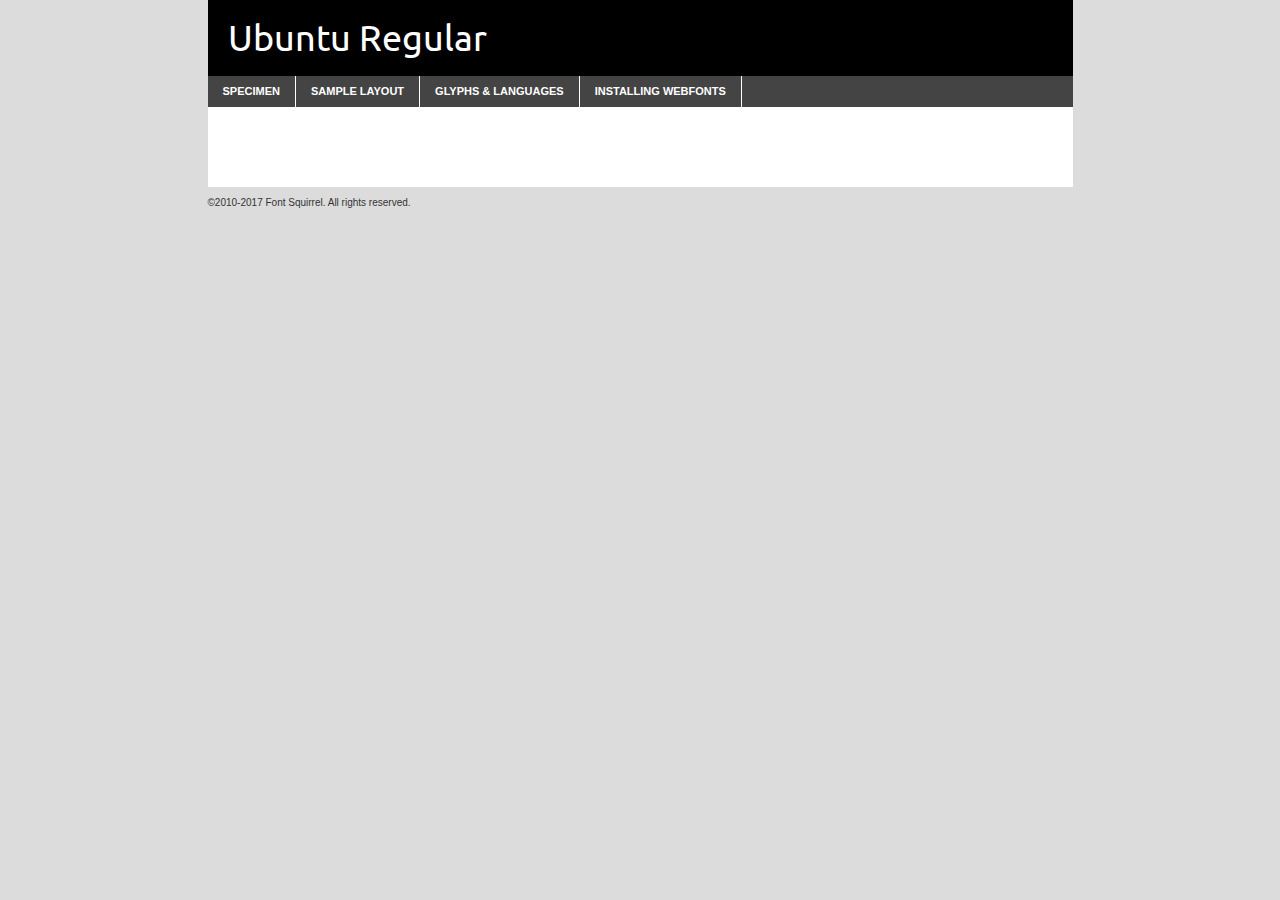
<file: css/webfontkit-20251104-233727(1)/ubuntu-regular-demo.html>
<!DOCTYPE html PUBLIC "-//W3C//DTD XHTML 1.0 Transitional//EN"
        "http://www.w3.org/TR/xhtml1/DTD/xhtml1-transitional.dtd">

<html xmlns="http://www.w3.org/1999/xhtml" xml:lang="en" lang="en">
<head>
    <meta http-equiv="Content-Type" content="text/html; charset=utf-8"/>
    <script src="http://ajax.googleapis.com/ajax/libs/jquery/1.7.2/jquery.min.js" type="text/javascript" charset="utf-8"></script>
    <script type="text/javascript">
		(function($) {
			$.fn.easyTabs = function(option) {
				var param = jQuery.extend({ fadeSpeed: 'fast', defaultContent: 1, activeClass: 'active' }, option);
				$(this).each(function() {
					var thisId = '#' + this.id;
					if ( param.defaultContent == '' )
					{
						param.defaultContent = 1;
					}
					if ( typeof param.defaultContent == 'number' )
					{
						var defaultTab = $(thisId + ' .tabs li:eq(' + (param.defaultContent - 1) + ') a').attr('href').substr(1);
					}
					else
					{
						var defaultTab = param.defaultContent;
					}
					$(thisId + ' .tabs li a').each(function() {
						var tabToHide = $(this).attr('href').substr(1);
						$('#' + tabToHide).addClass('easytabs-tab-content');
					});
					hideAll();
					changeContent(defaultTab);

					function hideAll() {$(thisId + ' .easytabs-tab-content').hide();}

					function changeContent(tabId)
					{
						hideAll();
						$(thisId + ' .tabs li').removeClass(param.activeClass);
						$(thisId + ' .tabs li a[href=#' + tabId + ']').closest('li').addClass(param.activeClass);
						if ( param.fadeSpeed != 'none' )
						{
							$(thisId + ' #' + tabId).fadeIn(param.fadeSpeed);
						}
						else
						{
							$(thisId + ' #' + tabId).show();
						}
					}

					$(thisId + ' .tabs li').click(function() {
						var tabId = $(this).find('a').attr('href').substr(1);
						changeContent(tabId);
						return false;
					});
				});
			}
		})(jQuery);
    </script>
    <link rel="stylesheet" href="specimen_files/specimen_stylesheet.css" type="text/css" charset="utf-8"/>
    <link rel="stylesheet" href="stylesheet.css" type="text/css" charset="utf-8"/>

    <style type="text/css">
        		body {
			font-family: 'ubunturegular';
        		}

            </style>

    <title>Ubuntu Regular Specimen</title>


    <script type="text/javascript" charset="utf-8">
		$(document).ready(function() {
			$('#container').easyTabs({ defaultContent: 1 });
		});
    </script>
</head>

<body>
<div id="container">
    <div id="header">
		Ubuntu Regular    </div>
    <ul class="tabs">
        <li><a href="#specimen">Specimen</a></li>
        <li><a href="#layout">Sample Layout</a></li>
                <li><a href="#glyphs">Glyphs &amp; Languages</a></li>
        <li><a href="#installing">Installing Webfonts</a></li>

    </ul>

    <div id="main_content">


        <div id="specimen">

            <div class="section">
                <div class="grid12 firstcol">
                    <div class="huge">AaBb</div>
                </div>
            </div>

            <div class="section">
                <div class="glyph_range">A&#x200B;B&#x200b;C&#x200b;D&#x200b;E&#x200b;F&#x200b;G&#x200b;H&#x200b;I&#x200b;J&#x200b;K&#x200b;L&#x200b;M&#x200b;N&#x200b;O&#x200b;P&#x200b;Q&#x200b;R&#x200b;S&#x200b;T&#x200b;U&#x200b;V&#x200b;W&#x200b;X&#x200b;Y&#x200b;Z&#x200b;a&#x200b;b&#x200b;c&#x200b;d&#x200b;e&#x200b;f&#x200b;g&#x200b;h&#x200b;i&#x200b;j&#x200b;k&#x200b;l&#x200b;m&#x200b;n&#x200b;o&#x200b;p&#x200b;q&#x200b;r&#x200b;s&#x200b;t&#x200b;u&#x200b;v&#x200b;w&#x200b;x&#x200b;y&#x200b;z&#x200b;1&#x200b;2&#x200b;3&#x200b;4&#x200b;5&#x200b;6&#x200b;7&#x200b;8&#x200b;9&#x200b;0&#x200b;&amp;&#x200b;.&#x200b;,&#x200b;?&#x200b;!&#x200b;&#64;&#x200b;(&#x200b;)&#x200b;#&#x200b;$&#x200b;%&#x200b;*&#x200b;+&#x200b;-&#x200b;=&#x200b;:&#x200b;;</div>
            </div>
            <div class="section">
                <div class="grid12 firstcol">
                    <table class="sample_table">
                        <tr>
                            <td>10</td>
                            <td class="size10">abcdefghijklmnopqrstuvwxyzABCDEFGHIJKLMNOPQRSTUVWXYZ0123456789abcdefghijklmnopqrstuvwxyzABCDEFGHIJKLMNOPQRSTUVWXYZ0123456789abcdefghijklmnopqrstuvwxyzABCDEFGHIJKLMNOPQRSTUVWXYZ</td>
                        </tr>
                        <tr>
                            <td>11</td>
                            <td class="size11">abcdefghijklmnopqrstuvwxyzABCDEFGHIJKLMNOPQRSTUVWXYZ0123456789abcdefghijklmnopqrstuvwxyzABCDEFGHIJKLMNOPQRSTUVWXYZ0123456789abcdefghijklmnopqrstuvwxyzABCDEFGHIJKLMNOPQRSTUVWXYZ</td>
                        </tr>
                        <tr>
                            <td>12</td>
                            <td class="size12">abcdefghijklmnopqrstuvwxyzABCDEFGHIJKLMNOPQRSTUVWXYZ0123456789abcdefghijklmnopqrstuvwxyzABCDEFGHIJKLMNOPQRSTUVWXYZ0123456789abcdefghijklmnopqrstuvwxyzABCDEFGHIJKLMNOPQRSTUVWXYZ</td>
                        </tr>
                        <tr>
                            <td>13</td>
                            <td class="size13">abcdefghijklmnopqrstuvwxyzABCDEFGHIJKLMNOPQRSTUVWXYZ0123456789abcdefghijklmnopqrstuvwxyzABCDEFGHIJKLMNOPQRSTUVWXYZ0123456789abcdefghijklmnopqrstuvwxyzABCDEFGHIJKLMNOPQRSTUVWXYZ</td>
                        </tr>
                        <tr>
                            <td>14</td>
                            <td class="size14">abcdefghijklmnopqrstuvwxyzABCDEFGHIJKLMNOPQRSTUVWXYZ0123456789abcdefghijklmnopqrstuvwxyzABCDEFGHIJKLMNOPQRSTUVWXYZ0123456789abcdefghijklmnopqrstuvwxyzABCDEFGHIJKLMNOPQRSTUVWXYZ</td>
                        </tr>
                        <tr>
                            <td>16</td>
                            <td class="size16">abcdefghijklmnopqrstuvwxyzABCDEFGHIJKLMNOPQRSTUVWXYZ0123456789abcdefghijklmnopqrstuvwxyzABCDEFGHIJKLMNOPQRSTUVWXYZ</td>
                        </tr>
                        <tr>
                            <td>18</td>
                            <td class="size18">abcdefghijklmnopqrstuvwxyzABCDEFGHIJKLMNOPQRSTUVWXYZ0123456789abcdefghijklmnopqrstuvwxyzABCDEFGHIJKLMNOPQRSTUVWXYZ</td>
                        </tr>
                        <tr>
                            <td>20</td>
                            <td class="size20">abcdefghijklmnopqrstuvwxyzABCDEFGHIJKLMNOPQRSTUVWXYZ0123456789abcdefghijklmnopqrstuvwxyzABCDEFGHIJKLMNOPQRSTUVWXYZ</td>
                        </tr>
                        <tr>
                            <td>24</td>
                            <td class="size24">abcdefghijklmnopqrstuvwxyzABCDEFGHIJKLMNOPQRSTUVWXYZ0123456789abcdefghijklmnopqrstuvwxyzABCDEFGHIJKLMNOPQRSTUVWXYZ</td>
                        </tr>
                        <tr>
                            <td>30</td>
                            <td class="size30">abcdefghijklmnopqrstuvwxyzABCDEFGHIJKLMNOPQRSTUVWXYZ0123456789abcdefghijklmnopqrstuvwxyzABCDEFGHIJKLMNOPQRSTUVWXYZ</td>
                        </tr>
                        <tr>
                            <td>36</td>
                            <td class="size36">abcdefghijklmnopqrstuvwxyzABCDEFGHIJKLMNOPQRSTUVWXYZ0123456789abcdefghijklmnopqrstuvwxyzABCDEFGHIJKLMNOPQRSTUVWXYZ</td>
                        </tr>
                        <tr>
                            <td>48</td>
                            <td class="size48">abcdefghijklmnopqrstuvwxyzABCDEFGHIJKLMNOPQRSTUVWXYZ0123456789abcdefghijklmnopqrstuvwxyzABCDEFGHIJKLMNOPQRSTUVWXYZ</td>
                        </tr>
                        <tr>
                            <td>60</td>
                            <td class="size60">abcdefghijklmnopqrstuvwxyzABCDEFGHIJKLMNOPQRSTUVWXYZ0123456789abcdefghijklmnopqrstuvwxyzABCDEFGHIJKLMNOPQRSTUVWXYZ</td>
                        </tr>
                        <tr>
                            <td>72</td>
                            <td class="size72">abcdefghijklmnopqrstuvwxyzABCDEFGHIJKLMNOPQRSTUVWXYZ0123456789abcdefghijklmnopqrstuvwxyzABCDEFGHIJKLMNOPQRSTUVWXYZ</td>
                        </tr>
                        <tr>
                            <td>90</td>
                            <td class="size90">abcdefghijklmnopqrstuvwxyzABCDEFGHIJKLMNOPQRSTUVWXYZ0123456789abcdefghijklmnopqrstuvwxyzABCDEFGHIJKLMNOPQRSTUVWXYZ</td>
                        </tr>
                    </table>

                </div>

            </div>


            <div class="section" id="bodycomparison">


                <div id="xheight">
                    <div class="fontbody">&#x25FC;&#x25FC;&#x25FC;&#x25FC;&#x25FC;&#x25FC;&#x25FC;&#x25FC;&#x25FC;&#x25FC;&#x25FC;&#x25FC;&#x25FC;&#x25FC;&#x25FC;&#x25FC;&#x25FC;&#x25FC;&#x25FC;&#x25FC;&#x25FC;&#x25FC;&#x25FC;&#x25FC;&#x25FC;&#x25FC;&#x25FC;&#x25FC;&#x25FC;&#x25FC;&#x25FC;&#x25FC;&#x25FC;&#x25FC;&#x25FC;&#x25FC;&#x25FC;&#x25FC;&#x25FC;&#x25FC;&#x25FC;&#x25FC;&#x25FC;&#x25FC;&#x25FC;&#x25FC;&#x25FC;&#x25FC;&#x25FC;&#x25FC;&#x25FC;&#x25FC;&#x25FC;&#x25FC;&#x25FC;&#x25FC;&#x25FC;&#x25FC;&#x25FC;&#x25FC;&#x25FC;&#x25FC;&#x25FC;&#x25FC;&#x25FC;&#x25FC;&#x25FC;&#x25FC;&#x25FC;&#x25FC;&#x25FC;&#x25FC;&#x25FC;&#x25FC;&#x25FC;&#x25FC;&#x25FC;&#x25FC;&#x25FC;&#x25FC;&#x25FC;&#x25FC;&#x25FC;&#x25FC;&#x25FC;&#x25FC;&#x25FC;&#x25FC;&#x25FC;&#x25FC;&#x25FC;&#x25FC;&#x25FC;&#x25FC;&#x25FC;&#x25FC;&#x25FC;&#x25FC;&#x25FC;body</div>
                    <div class="arialbody">body</div>
                    <div class="verdanabody">body</div>
                    <div class="georgiabody">body</div>
                </div>
                <div class="fontbody" style="z-index:1">
                    body<span>Ubuntu Regular</span>
                </div>
                <div class="arialbody" style="z-index:1">
                    body<span>Arial</span>
                </div>
                <div class="verdanabody" style="z-index:1">
                    body<span>Verdana</span>
                </div>
                <div class="georgiabody" style="z-index:1">
                    body<span>Georgia</span>
                </div>


            </div>


            <div class="section psample psample_row1" id="">

                <div class="grid2 firstcol">
                    <p class="size10"><span>10.</span>Aenean lacinia bibendum nulla sed consectetur. Fusce dapibus, tellus ac cursus commodo, tortor mauris condimentum nibh, ut fermentum massa justo sit amet risus. Nullam id dolor id nibh ultricies vehicula ut id elit. Cum sociis natoque penatibus et magnis dis parturient montes, nascetur ridiculus mus. Nulla vitae elit libero, a pharetra augue.</p>

                </div>
                <div class="grid3">
                    <p class="size11"><span>11.</span>Aenean lacinia bibendum nulla sed consectetur. Fusce dapibus, tellus ac cursus commodo, tortor mauris condimentum nibh, ut fermentum massa justo sit amet risus. Nullam id dolor id nibh ultricies vehicula ut id elit. Cum sociis natoque penatibus et magnis dis parturient montes, nascetur ridiculus mus. Nulla vitae elit libero, a pharetra augue.</p>

                </div>
                <div class="grid3">
                    <p class="size12"><span>12.</span>Aenean lacinia bibendum nulla sed consectetur. Fusce dapibus, tellus ac cursus commodo, tortor mauris condimentum nibh, ut fermentum massa justo sit amet risus. Nullam id dolor id nibh ultricies vehicula ut id elit. Cum sociis natoque penatibus et magnis dis parturient montes, nascetur ridiculus mus. Nulla vitae elit libero, a pharetra augue.</p>

                </div>
                <div class="grid4">
                    <p class="size13"><span>13.</span>Aenean lacinia bibendum nulla sed consectetur. Fusce dapibus, tellus ac cursus commodo, tortor mauris condimentum nibh, ut fermentum massa justo sit amet risus. Nullam id dolor id nibh ultricies vehicula ut id elit. Cum sociis natoque penatibus et magnis dis parturient montes, nascetur ridiculus mus. Nulla vitae elit libero, a pharetra augue.</p>

                </div>
                <div class="white_blend"></div>

            </div>
            <div class="section psample psample_row2" id="">
                <div class="grid3 firstcol">
                    <p class="size14"><span>14.</span>Aenean lacinia bibendum nulla sed consectetur. Fusce dapibus, tellus ac cursus commodo, tortor mauris condimentum nibh, ut fermentum massa justo sit amet risus. Nullam id dolor id nibh ultricies vehicula ut id elit. Cum sociis natoque penatibus et magnis dis parturient montes, nascetur ridiculus mus. Nulla vitae elit libero, a pharetra augue.</p>

                </div>
                <div class="grid4">
                    <p class="size16"><span>16.</span>Aenean lacinia bibendum nulla sed consectetur. Fusce dapibus, tellus ac cursus commodo, tortor mauris condimentum nibh, ut fermentum massa justo sit amet risus. Nullam id dolor id nibh ultricies vehicula ut id elit. Cum sociis natoque penatibus et magnis dis parturient montes, nascetur ridiculus mus. Nulla vitae elit libero, a pharetra augue.</p>

                </div>
                <div class="grid5">
                    <p class="size18"><span>18.</span>Aenean lacinia bibendum nulla sed consectetur. Fusce dapibus, tellus ac cursus commodo, tortor mauris condimentum nibh, ut fermentum massa justo sit amet risus. Nullam id dolor id nibh ultricies vehicula ut id elit. Cum sociis natoque penatibus et magnis dis parturient montes, nascetur ridiculus mus. Nulla vitae elit libero, a pharetra augue.</p>

                </div>

                <div class="white_blend"></div>

            </div>

            <div class="section psample psample_row3" id="">
                <div class="grid5 firstcol">
                    <p class="size20"><span>20.</span>Aenean lacinia bibendum nulla sed consectetur. Fusce dapibus, tellus ac cursus commodo, tortor mauris condimentum nibh, ut fermentum massa justo sit amet risus. Nullam id dolor id nibh ultricies vehicula ut id elit. Cum sociis natoque penatibus et magnis dis parturient montes, nascetur ridiculus mus. Nulla vitae elit libero, a pharetra augue.</p>
                </div>
                <div class="grid7">
                    <p class="size24"><span>24.</span>Aenean lacinia bibendum nulla sed consectetur. Fusce dapibus, tellus ac cursus commodo, tortor mauris condimentum nibh, ut fermentum massa justo sit amet risus. Nullam id dolor id nibh ultricies vehicula ut id elit. Cum sociis natoque penatibus et magnis dis parturient montes, nascetur ridiculus mus. Nulla vitae elit libero, a pharetra augue.</p>
                </div>

                <div class="white_blend"></div>

            </div>

            <div class="section psample psample_row4" id="">
                <div class="grid12 firstcol">
                    <p class="size30"><span>30.</span>Aenean lacinia bibendum nulla sed consectetur. Fusce dapibus, tellus ac cursus commodo, tortor mauris condimentum nibh, ut fermentum massa justo sit amet risus. Nullam id dolor id nibh ultricies vehicula ut id elit. Cum sociis natoque penatibus et magnis dis parturient montes, nascetur ridiculus mus. Nulla vitae elit libero, a pharetra augue.</p>
                </div>
                <div class="white_blend"></div>

            </div>


            <div class="section psample psample_row1 fullreverse">
                <div class="grid2 firstcol">
                    <p class="size10"><span>10.</span>Aenean lacinia bibendum nulla sed consectetur. Fusce dapibus, tellus ac cursus commodo, tortor mauris condimentum nibh, ut fermentum massa justo sit amet risus. Nullam id dolor id nibh ultricies vehicula ut id elit. Cum sociis natoque penatibus et magnis dis parturient montes, nascetur ridiculus mus. Nulla vitae elit libero, a pharetra augue.</p>

                </div>
                <div class="grid3">
                    <p class="size11"><span>11.</span>Aenean lacinia bibendum nulla sed consectetur. Fusce dapibus, tellus ac cursus commodo, tortor mauris condimentum nibh, ut fermentum massa justo sit amet risus. Nullam id dolor id nibh ultricies vehicula ut id elit. Cum sociis natoque penatibus et magnis dis parturient montes, nascetur ridiculus mus. Nulla vitae elit libero, a pharetra augue.</p>

                </div>
                <div class="grid3">
                    <p class="size12"><span>12.</span>Aenean lacinia bibendum nulla sed consectetur. Fusce dapibus, tellus ac cursus commodo, tortor mauris condimentum nibh, ut fermentum massa justo sit amet risus. Nullam id dolor id nibh ultricies vehicula ut id elit. Cum sociis natoque penatibus et magnis dis parturient montes, nascetur ridiculus mus. Nulla vitae elit libero, a pharetra augue.</p>

                </div>
                <div class="grid4">
                    <p class="size13"><span>13.</span>Aenean lacinia bibendum nulla sed consectetur. Fusce dapibus, tellus ac cursus commodo, tortor mauris condimentum nibh, ut fermentum massa justo sit amet risus. Nullam id dolor id nibh ultricies vehicula ut id elit. Cum sociis natoque penatibus et magnis dis parturient montes, nascetur ridiculus mus. Nulla vitae elit libero, a pharetra augue.</p>

                </div>
                <div class="black_blend"></div>

            </div>

            <div class="section psample psample_row2 fullreverse">
                <div class="grid3 firstcol">
                    <p class="size14"><span>14.</span>Aenean lacinia bibendum nulla sed consectetur. Fusce dapibus, tellus ac cursus commodo, tortor mauris condimentum nibh, ut fermentum massa justo sit amet risus. Nullam id dolor id nibh ultricies vehicula ut id elit. Cum sociis natoque penatibus et magnis dis parturient montes, nascetur ridiculus mus. Nulla vitae elit libero, a pharetra augue.</p>

                </div>
                <div class="grid4">
                    <p class="size16"><span>16.</span>Aenean lacinia bibendum nulla sed consectetur. Fusce dapibus, tellus ac cursus commodo, tortor mauris condimentum nibh, ut fermentum massa justo sit amet risus. Nullam id dolor id nibh ultricies vehicula ut id elit. Cum sociis natoque penatibus et magnis dis parturient montes, nascetur ridiculus mus. Nulla vitae elit libero, a pharetra augue.</p>

                </div>
                <div class="grid5">
                    <p class="size18"><span>18.</span>Aenean lacinia bibendum nulla sed consectetur. Fusce dapibus, tellus ac cursus commodo, tortor mauris condimentum nibh, ut fermentum massa justo sit amet risus. Nullam id dolor id nibh ultricies vehicula ut id elit. Cum sociis natoque penatibus et magnis dis parturient montes, nascetur ridiculus mus. Nulla vitae elit libero, a pharetra augue.</p>

                </div>
                <div class="black_blend"></div>

            </div>

            <div class="section psample fullreverse psample_row3" id="">
                <div class="grid5 firstcol">
                    <p class="size20"><span>20.</span>Aenean lacinia bibendum nulla sed consectetur. Fusce dapibus, tellus ac cursus commodo, tortor mauris condimentum nibh, ut fermentum massa justo sit amet risus. Nullam id dolor id nibh ultricies vehicula ut id elit. Cum sociis natoque penatibus et magnis dis parturient montes, nascetur ridiculus mus. Nulla vitae elit libero, a pharetra augue.</p>
                </div>
                <div class="grid7">
                    <p class="size24"><span>24.</span>Aenean lacinia bibendum nulla sed consectetur. Fusce dapibus, tellus ac cursus commodo, tortor mauris condimentum nibh, ut fermentum massa justo sit amet risus. Nullam id dolor id nibh ultricies vehicula ut id elit. Cum sociis natoque penatibus et magnis dis parturient montes, nascetur ridiculus mus. Nulla vitae elit libero, a pharetra augue.</p>
                </div>

                <div class="black_blend"></div>

            </div>

            <div class="section psample fullreverse psample_row4" id="" style="border-bottom: 20px #000 solid;">
                <div class="grid12 firstcol">
                    <p class="size30"><span>30.</span>Aenean lacinia bibendum nulla sed consectetur. Fusce dapibus, tellus ac cursus commodo, tortor mauris condimentum nibh, ut fermentum massa justo sit amet risus. Nullam id dolor id nibh ultricies vehicula ut id elit. Cum sociis natoque penatibus et magnis dis parturient montes, nascetur ridiculus mus. Nulla vitae elit libero, a pharetra augue.</p>
                </div>
                <div class="black_blend"></div>

            </div>


        </div>

        <div id="layout">

            <div class="section">

                <div class="grid12 firstcol">
                    <h1>Lorem Ipsum Dolor</h1>
                    <h2>Etiam porta sem malesuada magna mollis euismod</h2>

                    <p class="byline">By <a href="#link">Aenean Lacinia</a></p>
                </div>
            </div>
            <div class="section">
                <div class="grid8 firstcol">
                    <p class="large">Donec sed odio dui. Morbi leo risus, porta ac consectetur ac, vestibulum at eros. Fusce dapibus, tellus ac cursus commodo, tortor mauris condimentum nibh, ut fermentum massa justo sit amet risus. </p>


                    <h3>Pellentesque ornare sem</h3>

                    <p>Maecenas sed diam eget risus varius blandit sit amet non magna. Maecenas faucibus mollis interdum. Donec ullamcorper nulla non metus auctor fringilla. Nullam id dolor id nibh ultricies vehicula ut id elit. Nullam id dolor id nibh ultricies vehicula ut id elit. </p>

                    <p>Aenean eu leo quam. Pellentesque ornare sem lacinia quam venenatis vestibulum. Lorem ipsum dolor sit amet, consectetur adipiscing elit. Cum sociis natoque penatibus et magnis dis parturient montes, nascetur ridiculus mus. </p>

                    <p>Nulla vitae elit libero, a pharetra augue. Praesent commodo cursus magna, vel scelerisque nisl consectetur et. Aenean lacinia bibendum nulla sed consectetur. </p>

                    <p>Nullam quis risus eget urna mollis ornare vel eu leo. Nullam quis risus eget urna mollis ornare vel eu leo. Maecenas sed diam eget risus varius blandit sit amet non magna. Donec ullamcorper nulla non metus auctor fringilla. </p>

                    <h3>Cras mattis consectetur</h3>

                    <p>Aenean eu leo quam. Pellentesque ornare sem lacinia quam venenatis vestibulum. Aenean lacinia bibendum nulla sed consectetur. Integer posuere erat a ante venenatis dapibus posuere velit aliquet. Cras mattis consectetur purus sit amet fermentum. </p>

                    <p>Nullam id dolor id nibh ultricies vehicula ut id elit. Nullam quis risus eget urna mollis ornare vel eu leo. Cras mattis consectetur purus sit amet fermentum.</p>
                </div>

                <div class="grid4 sidebar">

                    <div class="box reverse">
                        <p class="last">Nullam quis risus eget urna mollis ornare vel eu leo. Donec ullamcorper nulla non metus auctor fringilla. Cras mattis consectetur purus sit amet fermentum. Sed posuere consectetur est at lobortis. Lorem ipsum dolor sit amet, consectetur adipiscing elit. </p>
                    </div>

                    <p class="caption">Maecenas sed diam eget risus varius.</p>

                    <p>Vestibulum id ligula porta felis euismod semper. Integer posuere erat a ante venenatis dapibus posuere velit aliquet. Vestibulum id ligula porta felis euismod semper. Sed posuere consectetur est at lobortis. Maecenas sed diam eget risus varius blandit sit amet non magna. Fusce dapibus, tellus ac cursus commodo, tortor mauris condimentum nibh, ut fermentum massa justo sit amet risus. </p>


                    <p>Duis mollis, est non commodo luctus, nisi erat porttitor ligula, eget lacinia odio sem nec elit. Aenean lacinia bibendum nulla sed consectetur. Vivamus sagittis lacus vel augue laoreet rutrum faucibus dolor auctor. Aenean lacinia bibendum nulla sed consectetur. Nullam quis risus eget urna mollis ornare vel eu leo. </p>

                    <p>Praesent commodo cursus magna, vel scelerisque nisl consectetur et. Donec ullamcorper nulla non metus auctor fringilla. Maecenas faucibus mollis interdum. Fusce dapibus, tellus ac cursus commodo, tortor mauris condimentum nibh, ut fermentum massa justo sit amet risus. </p>

                </div>
            </div>

        </div>


		

        <div id="glyphs">
            <div class="section">
                <div class="grid12 firstcol">

                    <h1>Language Support</h1>
                    <p>The subset of Ubuntu Regular in this kit supports the following languages:<br/>

						Albanian, Basque, Breton, Chamorro, Danish, Dutch, English, Faroese, Finnish, French, Frisian, Galician, German, Icelandic, Italian, Malagasy, Norwegian, Portuguese, Spanish, Alsatian, Aragonese, Arapaho, Arrernte, Asturian, Aymara, Bislama, Cebuano, Corsican, Fijian, French_creole, Genoese, Gilbertese, Greenlandic, Haitian_creole, Hiligaynon, Hmong, Hopi, Ibanag, Iloko_ilokano, Indonesian, Interglossa_glosa, Interlingua, Irish_gaelic, Jerriais, Lojban, Lombard, Luxembourgeois, Manx, Mohawk, Norfolk_pitcairnese, Occitan, Oromo, Pangasinan, Papiamento, Piedmontese, Potawatomi, Rhaeto-romance, Romansh, Rotokas, Sami_lule, Samoan, Sardinian, Scots_gaelic, Seychelles_creole, Shona, Sicilian, Somali, Southern_ndebele, Swahili, Swati_swazi, Tagalog_filipino_pilipino, Tetum, Tok_pisin, Uyghur_latinized, Volapuk, Walloon, Warlpiri, Xhosa, Yapese, Zulu, Latinbasic, Ubasic, Demo                    </p>
                    <h1>Glyph Chart</h1>
                    <p>The subset of Ubuntu Regular in this kit includes all the glyphs listed below. Unicode entities are included above each glyph to help you insert individual characters into your layout.</p>
                    <div id="glyph_chart">

						                            							                                <div><p>&amp;#29;</p>&#29;</div>
																				                                <div><p>&amp;#13;</p>&#13;</div>
																				                                <div><p>&amp;#29;</p>&#29;</div>
																				                                <div><p>&amp;#32;</p>&#32;</div>
																				                                <div><p>&amp;#33;</p>&#33;</div>
																				                                <div><p>&amp;#34;</p>&#34;</div>
																				                                <div><p>&amp;#35;</p>&#35;</div>
																				                                <div><p>&amp;#36;</p>&#36;</div>
																				                                <div><p>&amp;#37;</p>&#37;</div>
																				                                <div><p>&amp;#38;</p>&#38;</div>
																				                                <div><p>&amp;#39;</p>&#39;</div>
																				                                <div><p>&amp;#40;</p>&#40;</div>
																				                                <div><p>&amp;#41;</p>&#41;</div>
																				                                <div><p>&amp;#42;</p>&#42;</div>
																				                                <div><p>&amp;#43;</p>&#43;</div>
																				                                <div><p>&amp;#44;</p>&#44;</div>
																				                                <div><p>&amp;#45;</p>&#45;</div>
																				                                <div><p>&amp;#46;</p>&#46;</div>
																				                                <div><p>&amp;#47;</p>&#47;</div>
																				                                <div><p>&amp;#48;</p>&#48;</div>
																				                                <div><p>&amp;#49;</p>&#49;</div>
																				                                <div><p>&amp;#50;</p>&#50;</div>
																				                                <div><p>&amp;#51;</p>&#51;</div>
																				                                <div><p>&amp;#52;</p>&#52;</div>
																				                                <div><p>&amp;#53;</p>&#53;</div>
																				                                <div><p>&amp;#54;</p>&#54;</div>
																				                                <div><p>&amp;#55;</p>&#55;</div>
																				                                <div><p>&amp;#56;</p>&#56;</div>
																				                                <div><p>&amp;#57;</p>&#57;</div>
																				                                <div><p>&amp;#58;</p>&#58;</div>
																				                                <div><p>&amp;#59;</p>&#59;</div>
																				                                <div><p>&amp;#60;</p>&#60;</div>
																				                                <div><p>&amp;#61;</p>&#61;</div>
																				                                <div><p>&amp;#62;</p>&#62;</div>
																				                                <div><p>&amp;#63;</p>&#63;</div>
																				                                <div><p>&amp;#64;</p>&#64;</div>
																				                                <div><p>&amp;#65;</p>&#65;</div>
																				                                <div><p>&amp;#66;</p>&#66;</div>
																				                                <div><p>&amp;#67;</p>&#67;</div>
																				                                <div><p>&amp;#68;</p>&#68;</div>
																				                                <div><p>&amp;#69;</p>&#69;</div>
																				                                <div><p>&amp;#70;</p>&#70;</div>
																				                                <div><p>&amp;#71;</p>&#71;</div>
																				                                <div><p>&amp;#72;</p>&#72;</div>
																				                                <div><p>&amp;#73;</p>&#73;</div>
																				                                <div><p>&amp;#74;</p>&#74;</div>
																				                                <div><p>&amp;#75;</p>&#75;</div>
																				                                <div><p>&amp;#76;</p>&#76;</div>
																				                                <div><p>&amp;#77;</p>&#77;</div>
																				                                <div><p>&amp;#78;</p>&#78;</div>
																				                                <div><p>&amp;#79;</p>&#79;</div>
																				                                <div><p>&amp;#80;</p>&#80;</div>
																				                                <div><p>&amp;#81;</p>&#81;</div>
																				                                <div><p>&amp;#82;</p>&#82;</div>
																				                                <div><p>&amp;#83;</p>&#83;</div>
																				                                <div><p>&amp;#84;</p>&#84;</div>
																				                                <div><p>&amp;#85;</p>&#85;</div>
																				                                <div><p>&amp;#86;</p>&#86;</div>
																				                                <div><p>&amp;#87;</p>&#87;</div>
																				                                <div><p>&amp;#88;</p>&#88;</div>
																				                                <div><p>&amp;#89;</p>&#89;</div>
																				                                <div><p>&amp;#90;</p>&#90;</div>
																				                                <div><p>&amp;#91;</p>&#91;</div>
																				                                <div><p>&amp;#92;</p>&#92;</div>
																				                                <div><p>&amp;#93;</p>&#93;</div>
																				                                <div><p>&amp;#94;</p>&#94;</div>
																				                                <div><p>&amp;#95;</p>&#95;</div>
																				                                <div><p>&amp;#96;</p>&#96;</div>
																				                                <div><p>&amp;#97;</p>&#97;</div>
																				                                <div><p>&amp;#98;</p>&#98;</div>
																				                                <div><p>&amp;#99;</p>&#99;</div>
																				                                <div><p>&amp;#100;</p>&#100;</div>
																				                                <div><p>&amp;#101;</p>&#101;</div>
																				                                <div><p>&amp;#102;</p>&#102;</div>
																				                                <div><p>&amp;#103;</p>&#103;</div>
																				                                <div><p>&amp;#104;</p>&#104;</div>
																				                                <div><p>&amp;#105;</p>&#105;</div>
																				                                <div><p>&amp;#106;</p>&#106;</div>
																				                                <div><p>&amp;#107;</p>&#107;</div>
																				                                <div><p>&amp;#108;</p>&#108;</div>
																				                                <div><p>&amp;#109;</p>&#109;</div>
																				                                <div><p>&amp;#110;</p>&#110;</div>
																				                                <div><p>&amp;#111;</p>&#111;</div>
																				                                <div><p>&amp;#112;</p>&#112;</div>
																				                                <div><p>&amp;#113;</p>&#113;</div>
																				                                <div><p>&amp;#114;</p>&#114;</div>
																				                                <div><p>&amp;#115;</p>&#115;</div>
																				                                <div><p>&amp;#116;</p>&#116;</div>
																				                                <div><p>&amp;#117;</p>&#117;</div>
																				                                <div><p>&amp;#118;</p>&#118;</div>
																				                                <div><p>&amp;#119;</p>&#119;</div>
																				                                <div><p>&amp;#120;</p>&#120;</div>
																				                                <div><p>&amp;#121;</p>&#121;</div>
																				                                <div><p>&amp;#122;</p>&#122;</div>
																				                                <div><p>&amp;#123;</p>&#123;</div>
																				                                <div><p>&amp;#124;</p>&#124;</div>
																				                                <div><p>&amp;#125;</p>&#125;</div>
																				                                <div><p>&amp;#126;</p>&#126;</div>
																				                                <div><p>&amp;#160;</p>&#160;</div>
																				                                <div><p>&amp;#161;</p>&#161;</div>
																				                                <div><p>&amp;#162;</p>&#162;</div>
																				                                <div><p>&amp;#163;</p>&#163;</div>
																				                                <div><p>&amp;#164;</p>&#164;</div>
																				                                <div><p>&amp;#165;</p>&#165;</div>
																				                                <div><p>&amp;#166;</p>&#166;</div>
																				                                <div><p>&amp;#167;</p>&#167;</div>
																				                                <div><p>&amp;#168;</p>&#168;</div>
																				                                <div><p>&amp;#169;</p>&#169;</div>
																				                                <div><p>&amp;#170;</p>&#170;</div>
																				                                <div><p>&amp;#171;</p>&#171;</div>
																				                                <div><p>&amp;#172;</p>&#172;</div>
																				                                <div><p>&amp;#173;</p>&#173;</div>
																				                                <div><p>&amp;#174;</p>&#174;</div>
																				                                <div><p>&amp;#175;</p>&#175;</div>
																				                                <div><p>&amp;#176;</p>&#176;</div>
																				                                <div><p>&amp;#177;</p>&#177;</div>
																				                                <div><p>&amp;#178;</p>&#178;</div>
																				                                <div><p>&amp;#179;</p>&#179;</div>
																				                                <div><p>&amp;#180;</p>&#180;</div>
																				                                <div><p>&amp;#181;</p>&#181;</div>
																				                                <div><p>&amp;#182;</p>&#182;</div>
																				                                <div><p>&amp;#183;</p>&#183;</div>
																				                                <div><p>&amp;#184;</p>&#184;</div>
																				                                <div><p>&amp;#185;</p>&#185;</div>
																				                                <div><p>&amp;#186;</p>&#186;</div>
																				                                <div><p>&amp;#187;</p>&#187;</div>
																				                                <div><p>&amp;#188;</p>&#188;</div>
																				                                <div><p>&amp;#189;</p>&#189;</div>
																				                                <div><p>&amp;#190;</p>&#190;</div>
																				                                <div><p>&amp;#191;</p>&#191;</div>
																				                                <div><p>&amp;#192;</p>&#192;</div>
																				                                <div><p>&amp;#193;</p>&#193;</div>
																				                                <div><p>&amp;#194;</p>&#194;</div>
																				                                <div><p>&amp;#195;</p>&#195;</div>
																				                                <div><p>&amp;#196;</p>&#196;</div>
																				                                <div><p>&amp;#197;</p>&#197;</div>
																				                                <div><p>&amp;#198;</p>&#198;</div>
																				                                <div><p>&amp;#199;</p>&#199;</div>
																				                                <div><p>&amp;#200;</p>&#200;</div>
																				                                <div><p>&amp;#201;</p>&#201;</div>
																				                                <div><p>&amp;#202;</p>&#202;</div>
																				                                <div><p>&amp;#203;</p>&#203;</div>
																				                                <div><p>&amp;#204;</p>&#204;</div>
																				                                <div><p>&amp;#205;</p>&#205;</div>
																				                                <div><p>&amp;#206;</p>&#206;</div>
																				                                <div><p>&amp;#207;</p>&#207;</div>
																				                                <div><p>&amp;#208;</p>&#208;</div>
																				                                <div><p>&amp;#209;</p>&#209;</div>
																				                                <div><p>&amp;#210;</p>&#210;</div>
																				                                <div><p>&amp;#211;</p>&#211;</div>
																				                                <div><p>&amp;#212;</p>&#212;</div>
																				                                <div><p>&amp;#213;</p>&#213;</div>
																				                                <div><p>&amp;#214;</p>&#214;</div>
																				                                <div><p>&amp;#215;</p>&#215;</div>
																				                                <div><p>&amp;#216;</p>&#216;</div>
																				                                <div><p>&amp;#217;</p>&#217;</div>
																				                                <div><p>&amp;#218;</p>&#218;</div>
																				                                <div><p>&amp;#219;</p>&#219;</div>
																				                                <div><p>&amp;#220;</p>&#220;</div>
																				                                <div><p>&amp;#221;</p>&#221;</div>
																				                                <div><p>&amp;#222;</p>&#222;</div>
																				                                <div><p>&amp;#223;</p>&#223;</div>
																				                                <div><p>&amp;#224;</p>&#224;</div>
																				                                <div><p>&amp;#225;</p>&#225;</div>
																				                                <div><p>&amp;#226;</p>&#226;</div>
																				                                <div><p>&amp;#227;</p>&#227;</div>
																				                                <div><p>&amp;#228;</p>&#228;</div>
																				                                <div><p>&amp;#229;</p>&#229;</div>
																				                                <div><p>&amp;#230;</p>&#230;</div>
																				                                <div><p>&amp;#231;</p>&#231;</div>
																				                                <div><p>&amp;#232;</p>&#232;</div>
																				                                <div><p>&amp;#233;</p>&#233;</div>
																				                                <div><p>&amp;#234;</p>&#234;</div>
																				                                <div><p>&amp;#235;</p>&#235;</div>
																				                                <div><p>&amp;#236;</p>&#236;</div>
																				                                <div><p>&amp;#237;</p>&#237;</div>
																				                                <div><p>&amp;#238;</p>&#238;</div>
																				                                <div><p>&amp;#239;</p>&#239;</div>
																				                                <div><p>&amp;#240;</p>&#240;</div>
																				                                <div><p>&amp;#241;</p>&#241;</div>
																				                                <div><p>&amp;#242;</p>&#242;</div>
																				                                <div><p>&amp;#243;</p>&#243;</div>
																				                                <div><p>&amp;#244;</p>&#244;</div>
																				                                <div><p>&amp;#245;</p>&#245;</div>
																				                                <div><p>&amp;#246;</p>&#246;</div>
																				                                <div><p>&amp;#247;</p>&#247;</div>
																				                                <div><p>&amp;#248;</p>&#248;</div>
																				                                <div><p>&amp;#249;</p>&#249;</div>
																				                                <div><p>&amp;#250;</p>&#250;</div>
																				                                <div><p>&amp;#251;</p>&#251;</div>
																				                                <div><p>&amp;#252;</p>&#252;</div>
																				                                <div><p>&amp;#253;</p>&#253;</div>
																				                                <div><p>&amp;#254;</p>&#254;</div>
																				                                <div><p>&amp;#255;</p>&#255;</div>
																				                                <div><p>&amp;#338;</p>&#338;</div>
																				                                <div><p>&amp;#339;</p>&#339;</div>
																				                                <div><p>&amp;#376;</p>&#376;</div>
																				                                <div><p>&amp;#710;</p>&#710;</div>
																				                                <div><p>&amp;#732;</p>&#732;</div>
																				                                <div><p>&amp;#8192;</p>&#8192;</div>
																				                                <div><p>&amp;#8193;</p>&#8193;</div>
																				                                <div><p>&amp;#8194;</p>&#8194;</div>
																				                                <div><p>&amp;#8195;</p>&#8195;</div>
																				                                <div><p>&amp;#8196;</p>&#8196;</div>
																				                                <div><p>&amp;#8197;</p>&#8197;</div>
																				                                <div><p>&amp;#8198;</p>&#8198;</div>
																				                                <div><p>&amp;#8199;</p>&#8199;</div>
																				                                <div><p>&amp;#8200;</p>&#8200;</div>
																				                                <div><p>&amp;#8201;</p>&#8201;</div>
																				                                <div><p>&amp;#8202;</p>&#8202;</div>
																				                                <div><p>&amp;#8208;</p>&#8208;</div>
																				                                <div><p>&amp;#8209;</p>&#8209;</div>
																				                                <div><p>&amp;#8210;</p>&#8210;</div>
																				                                <div><p>&amp;#8211;</p>&#8211;</div>
																				                                <div><p>&amp;#8212;</p>&#8212;</div>
																				                                <div><p>&amp;#8216;</p>&#8216;</div>
																				                                <div><p>&amp;#8217;</p>&#8217;</div>
																				                                <div><p>&amp;#8218;</p>&#8218;</div>
																				                                <div><p>&amp;#8220;</p>&#8220;</div>
																				                                <div><p>&amp;#8221;</p>&#8221;</div>
																				                                <div><p>&amp;#8222;</p>&#8222;</div>
																				                                <div><p>&amp;#8226;</p>&#8226;</div>
																				                                <div><p>&amp;#8230;</p>&#8230;</div>
																				                                <div><p>&amp;#8239;</p>&#8239;</div>
																				                                <div><p>&amp;#8249;</p>&#8249;</div>
																				                                <div><p>&amp;#8250;</p>&#8250;</div>
																				                                <div><p>&amp;#8287;</p>&#8287;</div>
																				                                <div><p>&amp;#8364;</p>&#8364;</div>
																				                                <div><p>&amp;#8482;</p>&#8482;</div>
																				                                <div><p>&amp;#9724;</p>&#9724;</div>
																				                                <div><p>&amp;#64257;</p>&#64257;</div>
																				                                <div><p>&amp;#64258;</p>&#64258;</div>
																				                                <div><p>&amp;#64259;</p>&#64259;</div>
																				                                <div><p>&amp;#64260;</p>&#64260;</div>
																																													                    </div>
                </div>


            </div>
        </div>


        <div id="specs">

        </div>

        <div id="installing">
            <div class="section">
                <div class="grid7 firstcol">
                    <h1>Installing Webfonts</h1>

                    <p>Webfonts are supported by all major browser platforms but not all in the same way. There are currently four different font formats that must be included in order to target all browsers. This includes TTF, WOFF, EOT and SVG.</p>

                    <h2>1. Upload your webfonts</h2>
                    <p>You must upload your webfont kit to your website. They should be in or near the same directory as your CSS files.</p>

                    <h2>2. Include the webfont stylesheet</h2>
                    <p>A special CSS @font-face declaration helps the various browsers select the appropriate font it needs without causing you a bunch of headaches. Learn more about this syntax by reading the <a href="https://www.fontspring.com/blog/further-hardening-of-the-bulletproof-syntax">Fontspring blog post</a> about it. The code for it is as follows:</p>


                    <code>
                        @font-face{
                        font-family: 'MyWebFont';
                        src: url('WebFont.eot');
                        src: url('WebFont.eot?#iefix') format('embedded-opentype'),
                        url('WebFont.woff') format('woff'),
                        url('WebFont.ttf') format('truetype'),
                        url('WebFont.svg#webfont') format('svg');
                        }
                    </code>

                    <p>We've already gone ahead and generated the code for you. All you have to do is link to the stylesheet in your HTML, like this:</p>
                    <code>&lt;link rel=&quot;stylesheet&quot; href=&quot;stylesheet.css&quot; type=&quot;text/css&quot; charset=&quot;utf-8&quot; /&gt;</code>

                    <h2>3. Modify your own stylesheet</h2>
                    <p>To take advantage of your new fonts, you must tell your stylesheet to use them. Look at the original @font-face declaration above and find the property called "font-family." The name linked there will be what you use to reference the font. Prepend that webfont name to the font stack in the "font-family" property, inside the selector you want to change. For example:</p>
                    <code>p { font-family: 'WebFont', Arial, sans-serif; }</code>

                    <h2>4. Test</h2>
                    <p>Getting webfonts to work cross-browser <em>can</em> be tricky. Use the information in the sidebar to help you if you find that fonts aren't loading in a particular browser.</p>
                </div>

                <div class="grid5 sidebar">
                    <div class="box">
                        <h2>Troubleshooting<br/>Font-Face Problems</h2>
                        <p>Having trouble getting your webfonts to load in your new website? Here are some tips to sort out what might be the problem.</p>

                        <h3>Fonts not showing in any browser</h3>

                        <p>This sounds like you need to work on the plumbing. You either did not upload the fonts to the correct directory, or you did not link the fonts properly in the CSS. If you've confirmed that all this is correct and you still have a problem, take a look at your .htaccess file and see if requests are getting intercepted.</p>

                        <h3>Fonts not loading in iPhone or iPad</h3>

                        <p>The most common problem here is that you are serving the fonts from an IIS server. IIS refuses to serve files that have unknown MIME types. If that is the case, you must set the MIME type for SVG to "image/svg+xml" in the server settings. Follow these instructions from Microsoft if you need help.</p>

                        <h3>Fonts not loading in Firefox</h3>

                        <p>The primary reason for this failure? You are still using a version Firefox older than 3.5. So upgrade already! If that isn't it, then you are very likely serving fonts from a different domain. Firefox requires that all font assets be served from the same domain. Lastly it is possible that you need to add WOFF to your list of MIME types (if you are serving via IIS.)</p>

                        <h3>Fonts not loading in IE</h3>

                        <p>Are you looking at Internet Explorer on an actual Windows machine or are you cheating by using a service like Adobe BrowserLab? Many of these screenshot services do not render @font-face for IE. Best to test it on a real machine.</p>

                        <h3>Fonts not loading in IE9</h3>

                        <p>IE9, like Firefox, requires that fonts be served from the same domain as the website. Make sure that is the case.</p>
                    </div>
                </div>
            </div>

        </div>

    </div>
    <div id="footer">
        <p>&copy;2010-2017 Font Squirrel. All rights reserved.</p>
    </div>
</div>
</body>
</html>
</file>
<file: css/webfontkit-20251104-233727(1)/stylesheet.css>
/*! Generated by Font Squirrel (https://www.fontsquirrel.com) on November 4, 2025 */



@font-face {
    font-family: 'ubunturegular';
    src: url('ubuntu-regular-webfont.woff2') format('woff2'),
         url('ubuntu-regular-webfont.woff') format('woff');
    font-weight: normal;
    font-style: normal;

}
</file>
<file: css/webfontkit-20251104-233727(1)/specimen_files/specimen_stylesheet.css>
@import url('grid_12-825-55-15.css');

/*  
	CSS Reset by Eric Meyer - Released under Public Domain
    http://meyerweb.com/eric/tools/css/reset/
*/
html, body, div, span, applet, object, iframe,
h1, h2, h3, h4, h5, h6, p, blockquote, pre,
a, abbr, acronym, address, big, cite, code,
del, dfn, em, font, img, ins, kbd, q, s, samp,
small, strike, strong, sub, sup, tt, var,
b, u, i, center, dl, dt, dd, ol, ul, li,
fieldset, form, label, legend, table,
caption, tbody, tfoot, thead, tr, th, td {
	margin:         0;
	padding:        0;
	border:         0;
	outline:        0;
	font-size:      100%;
	vertical-align: baseline;
	background:     transparent;
}

body {
	line-height: 1;
}

ol, ul {
	list-style: none;
}

blockquote, q {
	quotes: none;
}

blockquote:before, blockquote:after,
q:before, q:after {
	content: '';
	content: none;
}

:focus {
	outline: 0;
}

ins {
	text-decoration: none;
}

del {
	text-decoration: line-through;
}

table {
	border-collapse: collapse;
	border-spacing:  0;
}


body {
	color:            #000;
	background-color: #dcdcdc;
}

a {
	text-decoration: none;
	color:           #1883ba;
}

h1 {
	font-size:     32px;
	font-weight:   normal;
	font-style:    normal;
	margin-bottom: 18px;
}

h2 {
	font-size: 18px;
}

#container {
	width:  865px;
	margin: 0px auto;
}


#header {
	padding:          20px;
	font-size:        36px;
	background-color: #000;
	color:            #fff;
}

#header span {
	color: #666;
}

#main_content {
	background-color: #fff;
	padding:          60px 20px 20px;
}


#footer p {
	margin:         0;
	padding-top:    10px;
	padding-bottom: 50px;
	color:          #333;
	font:           10px Arial, sans-serif;
}

.tabs {
	width:            100%;
	height:           31px;
	background-color: #444;
}

.tabs li {
	float:            left;
	margin:           0;
	overflow:         hidden;
	background-color: #444;
}

.tabs li a {
	display:         block;
	color:           #fff;
	text-decoration: none;
	font:            bold 11px/11px 'Arial';
	text-transform:  uppercase;
	padding:         10px 15px;
	border-right:    1px solid #fff;
}

.tabs li a:hover {
	background-color: #00b3ff;

}

.tabs li.active a {
	color:            #000;
	background-color: #fff;
}


div.huge {

	font-size:      300px;
	line-height:    1em;
	padding:        0;
	letter-spacing: -.02em;
	overflow:       hidden;
}

div.glyph_range {
	font-size:   72px;
	line-height: 1.1em;
}

.size10 {
	font-size: 10px;
}

.size11 {
	font-size: 11px;
}

.size12 {
	font-size: 12px;
}

.size13 {
	font-size: 13px;
}

.size14 {
	font-size: 14px;
}

.size16 {
	font-size: 16px;
}

.size18 {
	font-size: 18px;
}

.size20 {
	font-size: 20px;
}

.size24 {
	font-size: 24px;
}

.size30 {
	font-size: 30px;
}

.size36 {
	font-size: 36px;
}

.size48 {
	font-size: 48px;
}

.size60 {
	font-size: 60px;
}

.size72 {
	font-size: 72px;
}

.size90 {
	font-size: 90px;
}


.psample_row1 {
	height: 120px;
}

.psample_row1 {
	height: 120px;
}

.psample_row2 {
	height: 160px;
}

.psample_row3 {
	height: 160px;
}

.psample_row4 {
	height: 160px;
}

.psample {
	overflow: hidden;
	position: relative;
}

.psample p {
	line-height: 1.3em;
	display:     block;
	overflow:    hidden;
	margin:      0;
}

.psample span {
	margin-right: .5em;
}

.white_blend {
	width:            100%;
	height:           61px;
	background-image: url([data-uri]);
	position:         absolute;
	bottom:           0;
}

.black_blend {
	width:            100%;
	height:           61px;
	background-image: url([data-uri]);
	position:         absolute;
	bottom:           0;
}

.fullreverse {
	background:    #000 !important;
	color:         #fff !important;
	margin-left:   -20px;
	padding-left:  20px;
	margin-right:  -20px;
	padding-right: 20px;
	padding:       20px;
	margin-bottom: 0;
}


.sample_table td {
	padding-top:    3px;
	padding-bottom: 5px;
	padding-left:   5px;
	vertical-align: middle;
	line-height:    1.2em;
}

.sample_table td:first-child {
	background-color: #eee;
	text-align:       right;
	padding-right:    5px;
	padding-left:     0;
	padding:          5px;
	font:             11px/12px 'Courier New', Courier, mono;
}

code {
	white-space:      pre;
	background-color: #eee;
	display:          block;
	padding:          10px;
	margin-bottom:    18px;
	overflow:         auto;
}


.bottom, .last {
	margin-bottom:  0 !important;
	padding-bottom: 0 !important;
}

.box {
	padding:       18px;
	margin-bottom: 18px;
	background:    #eee;
}

.reverse, .reversed {
	background: #000 !important;
	color:      #fff !important;
	border:     none !important;
}

#bodycomparison {
	position:    relative;
	overflow:    hidden;
	font-size:   72px;
	height:      90px;
	white-space: nowrap;
}

#bodycomparison div {
	font-size:   72px;
	line-height: 90px;
	display:     inline;
	margin:      0 15px 0 0;
	padding:     0;
}

#bodycomparison div span {
	font:     10px Arial;
	position: absolute;
	left:     0;
}

#xheight {
	float:       none;
	position:    absolute;
	color:       #d9f3ff;
	font-size:   72px;
	line-height: 90px;
}

.fontbody {
	position: relative;
}

.arialbody {
	font-family: Arial;
	position:    relative;
}

.verdanabody {
	font-family: Verdana;
	position:    relative;
}

.georgiabody {
	font-family: Georgia;
	position:    relative;
}

/* @group Layout page
 */

#layout h1 {
	font-size:   36px;
	line-height: 42px;
	font-weight: normal;
	font-style:  normal;
}

#layout h2 {
	font-size:   24px;
	line-height: 23px;
	font-weight: normal;
	font-style:  normal;
}

#layout h3 {
	font-size:   22px;
	line-height: 1.4em;
	margin-top:  1em;
	font-weight: normal;
	font-style:  normal;
}


#layout p.byline {
	font-size:     12px;
	margin-top:    18px;
	line-height:   12px;
	margin-bottom: 0;
}

#layout p {
	font-size:     14px;
	line-height:   21px;
	margin-bottom: .5em;
}

#layout p.large {
	font-size:   18px;
	line-height: 26px;
}

#layout .sidebar p {
	font-size:   12px;
	line-height: 1.4em;
}

#layout p.caption {
	font-size:     10px;
	margin-top:    -16px;
	margin-bottom: 18px;
}

/* @end */

/* @group Glyphs */

#glyph_chart div {
	background-color: #d9f3ff;
	color:            black;
	float:            left;
	font-size:        36px;
	height:           1.2em;
	line-height:      1.2em;
	margin-bottom:    1px;
	margin-right:     1px;
	text-align:       center;
	width:            1.2em;
	position:         relative;
	padding:          .6em .2em .2em;
}

#glyph_chart div p {
	position:         absolute;
	left:             0;
	top:              0;
	display:          block;
	text-align:       center;
	font:             bold 9px Arial, sans-serif;
	background-color: #3a768f;
	width:            100%;
	color:            #fff;
	padding:          2px 0;
}


#glyphs h1 {
	font-family: Arial, sans-serif;
}

/* @end */

/* @group Installing */

#installing {
	font: 13px Arial, sans-serif;
}

#installing p,
#glyphs p {
	line-height:   1.2em;
	margin-bottom: 18px;
	font:          13px Arial, sans-serif;
}


#installing h3 {
	font-size:  15px;
	margin-top: 18px;
}

/* @end */

#rendering h1 {
	font-family: Arial, sans-serif;
}

.render_table td {
	font:           11px 'Courier New', Courier, mono;
	vertical-align: middle;
}
</file>
